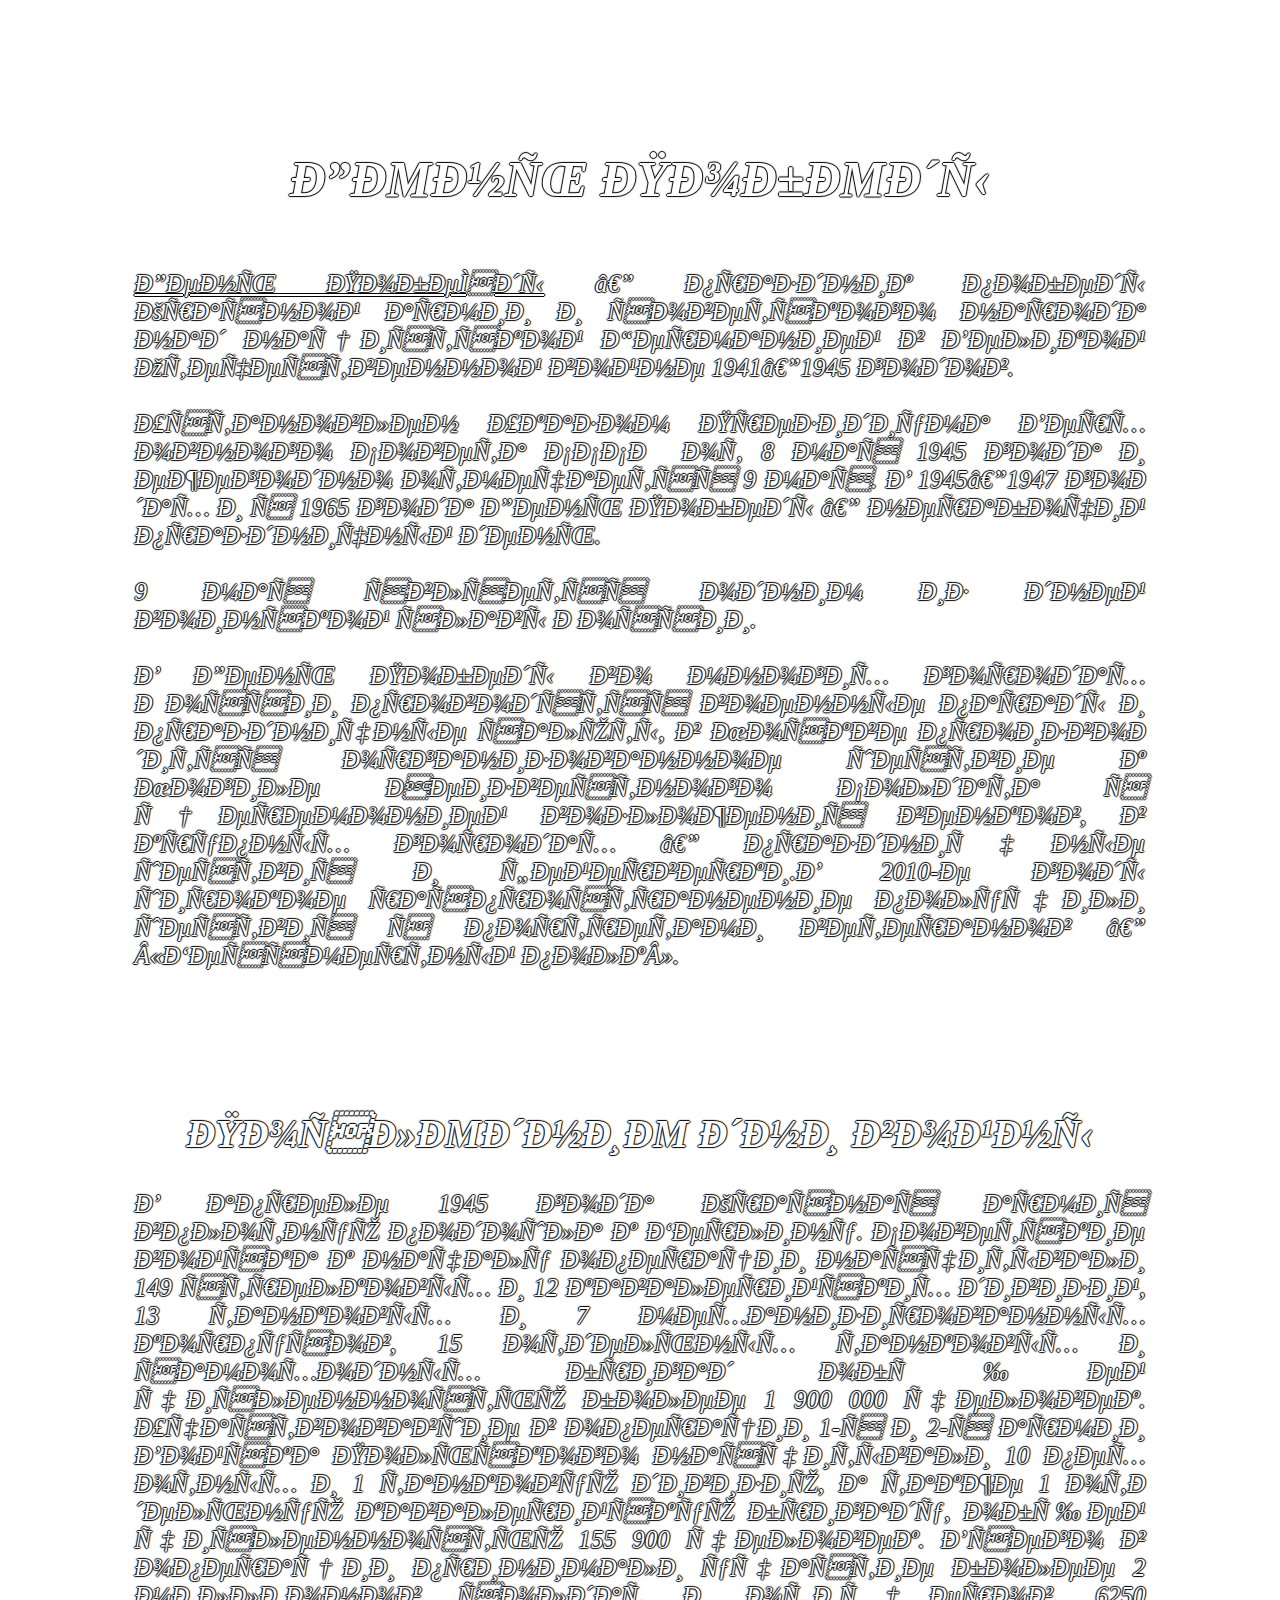
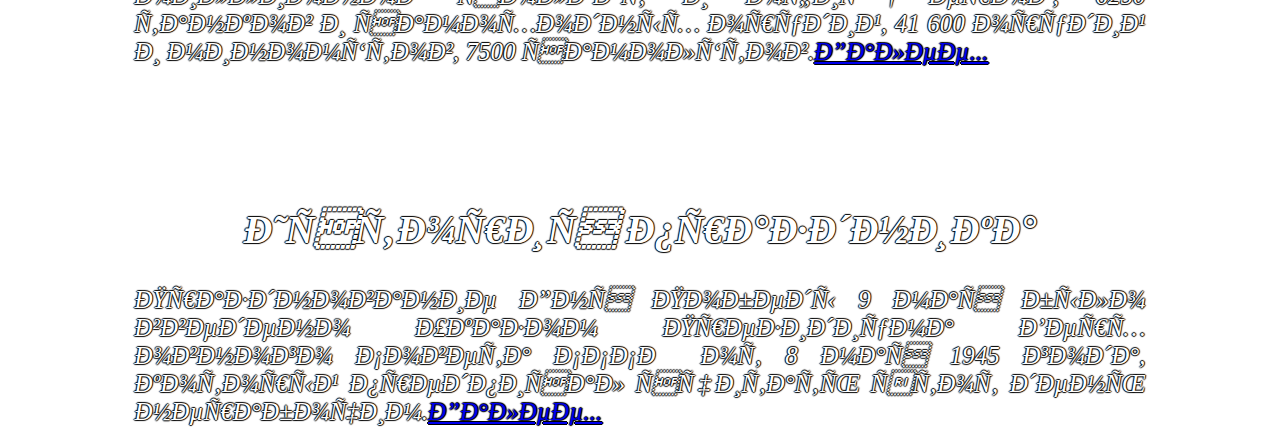
<file: index.html>
<!DOCTYPE html>
<html>
<head>
    <meta charset="UFT-8">
    <title>День Победы</title>
    <meta name="keywords" content="Герои, 1945, Война, Победа, Бессмертный полк">
    <meta name="keywords" content="Герои, что отчаяно бились за будущее нашей страны">
	<link rel="stylesheet" href="style.css">
</head>
<body background="D:\инфа\Den Pobedi\images\фон.jpg">
<font color="white" size="4" style="font:italic 50px bold Times New Roman, Times, serif" class="shadow" >
<h1>День Победы</h1>
<p><br><ins>День Побе́ды</ins> — праздник победы Красной 
армии и советского народа над нацистской Германией в Великой 
Отечественной войне 1941—1945 годов.</br>
<br>Установлен Указом Президиума Верховного Совета СССР 
от 8 мая 1945 года и ежегодно отмечается 9 мая. В 1945—1947 
годах и с 1965 года День Победы — нерабочий праздничный день.</br>
<br>9 мая является одним из дней воинской славы России.</br>
<br>В День Победы во многих городах России проводятся военные 
парады и праздничные салюты, в Москве производится организованное 
шествие к Могиле Неизвестного Солдата с церемонией возложения венков, 
в крупных городах — праздничные шествия и фейерверки.В 2010-е годы широкое 
распространение получили шествия с портретами ветеранов — «Бессмертный полк».</br>
</p>
<h2>Последние дни войны</h2>
<p>В апреле 1945 года Красная армия вплотную подошла к Берлину. 
Советские войска к началу операции насчитывали 149 стрелковых и 12 кавалерийских дивизий, 13 танковых и 7 механизированных корпусов, 15 отдельных танковых и самоходных бригад общей численностью более 1 900 000 человек. 
Участвовавшие в операции 1-я и 2-я армии Войска Польского насчитывали 10 пехотных и 1 танковую дивизию, а также 1 отдельную кавалерийскую бригаду, общей численностью 155 900 человек. 
Всего в операции принимали участие более 2 миллионов солдат и офицеров, 6250 танков и самоходных орудий, 41 600 орудий и миномётов, 7500 самолётов.<a href="pdv.html">Далее...</a>
</p>
<h2>История праздника</h2>
<p>Празднование Дня Победы 9 мая было введено Указом Президиума Верховного Совета СССР от 8 мая 1945 года, который предписал считать этот день нерабочим.<a href="history holiday.html">Далее...</a>
</p>
</body>
</html>
</file>
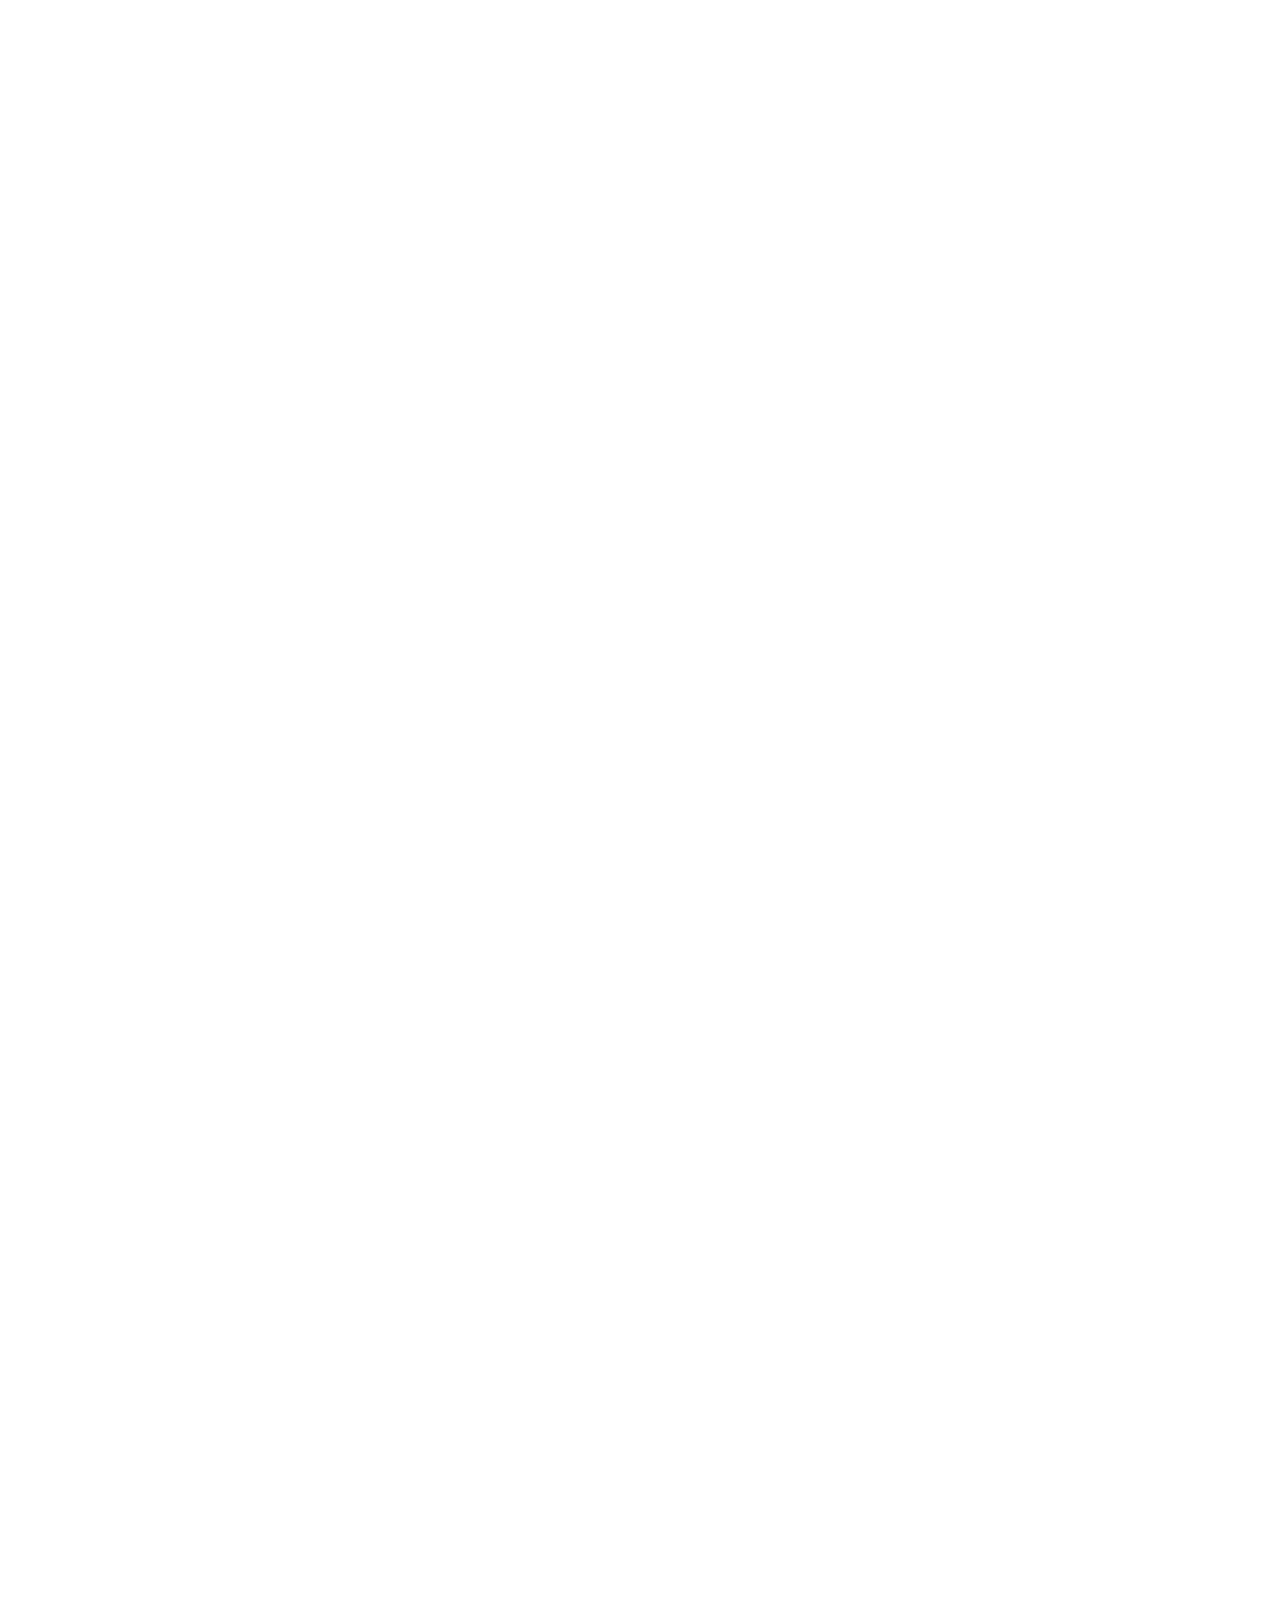
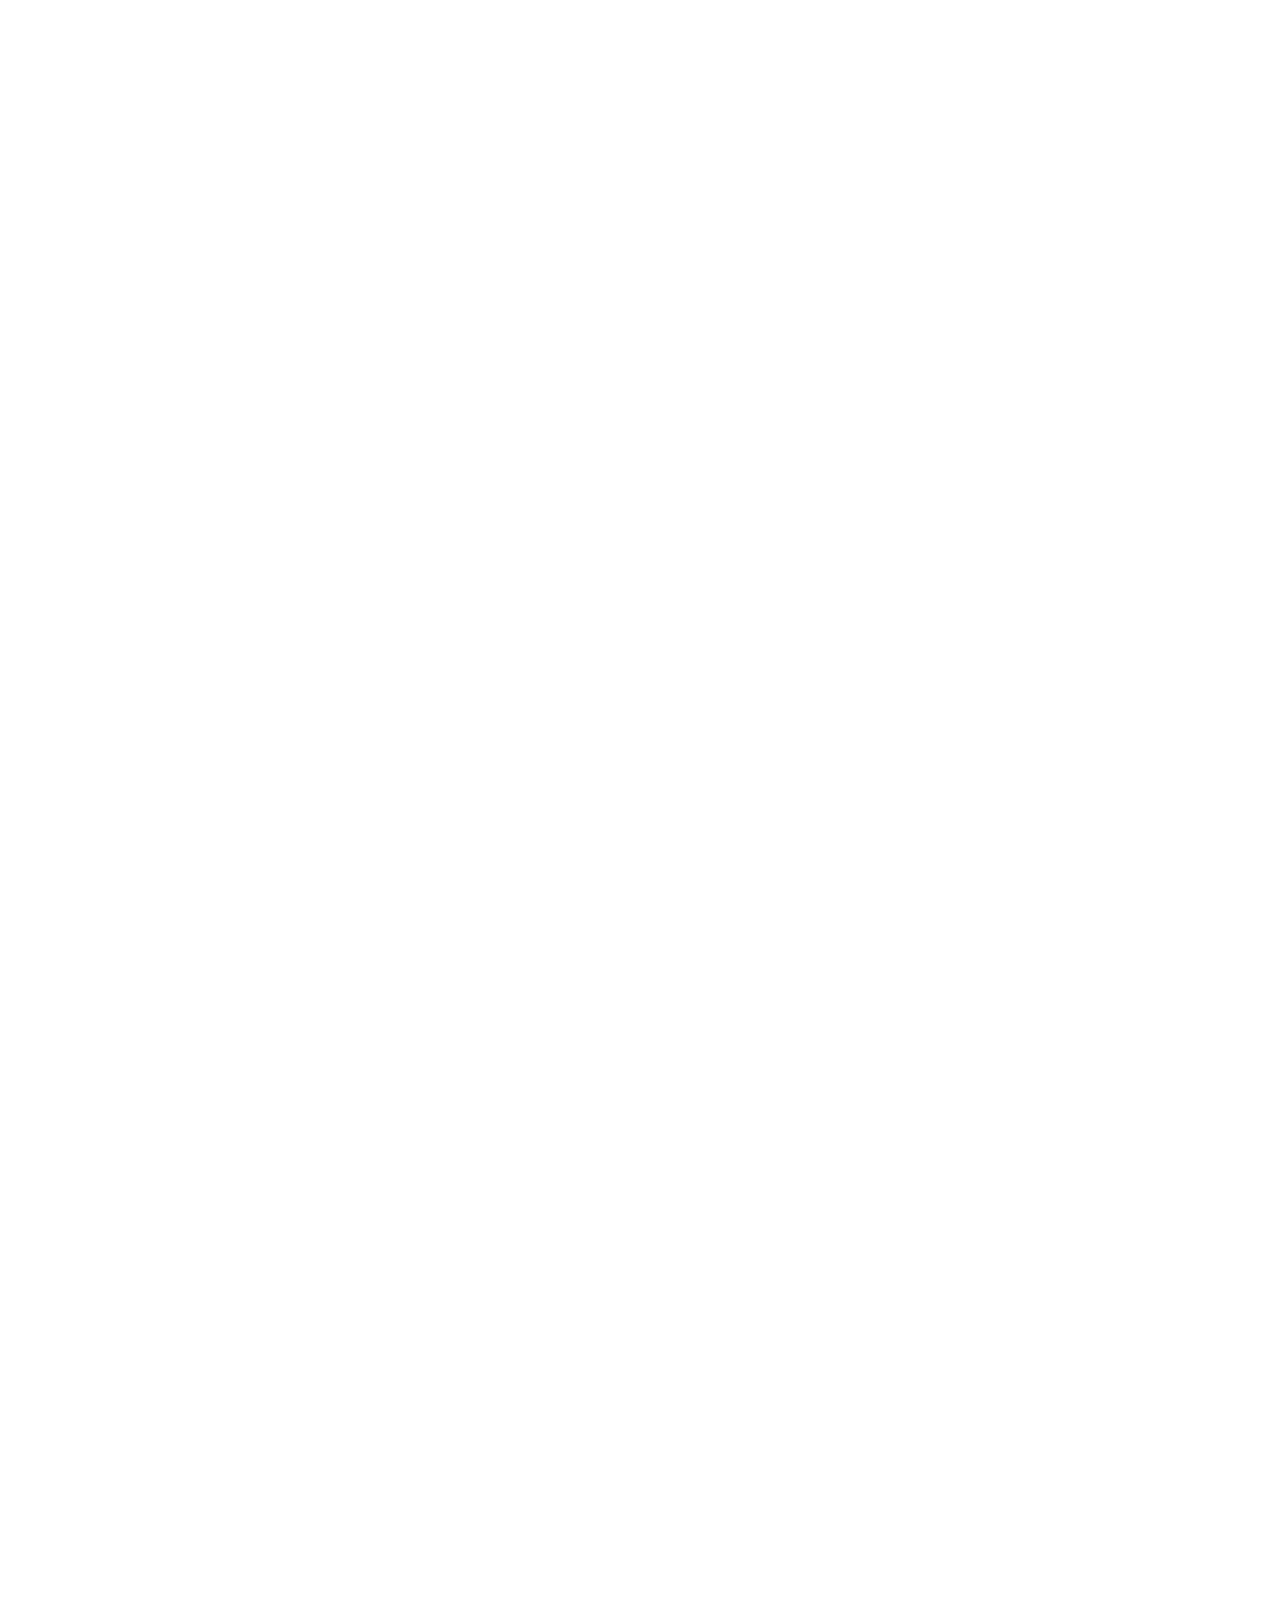
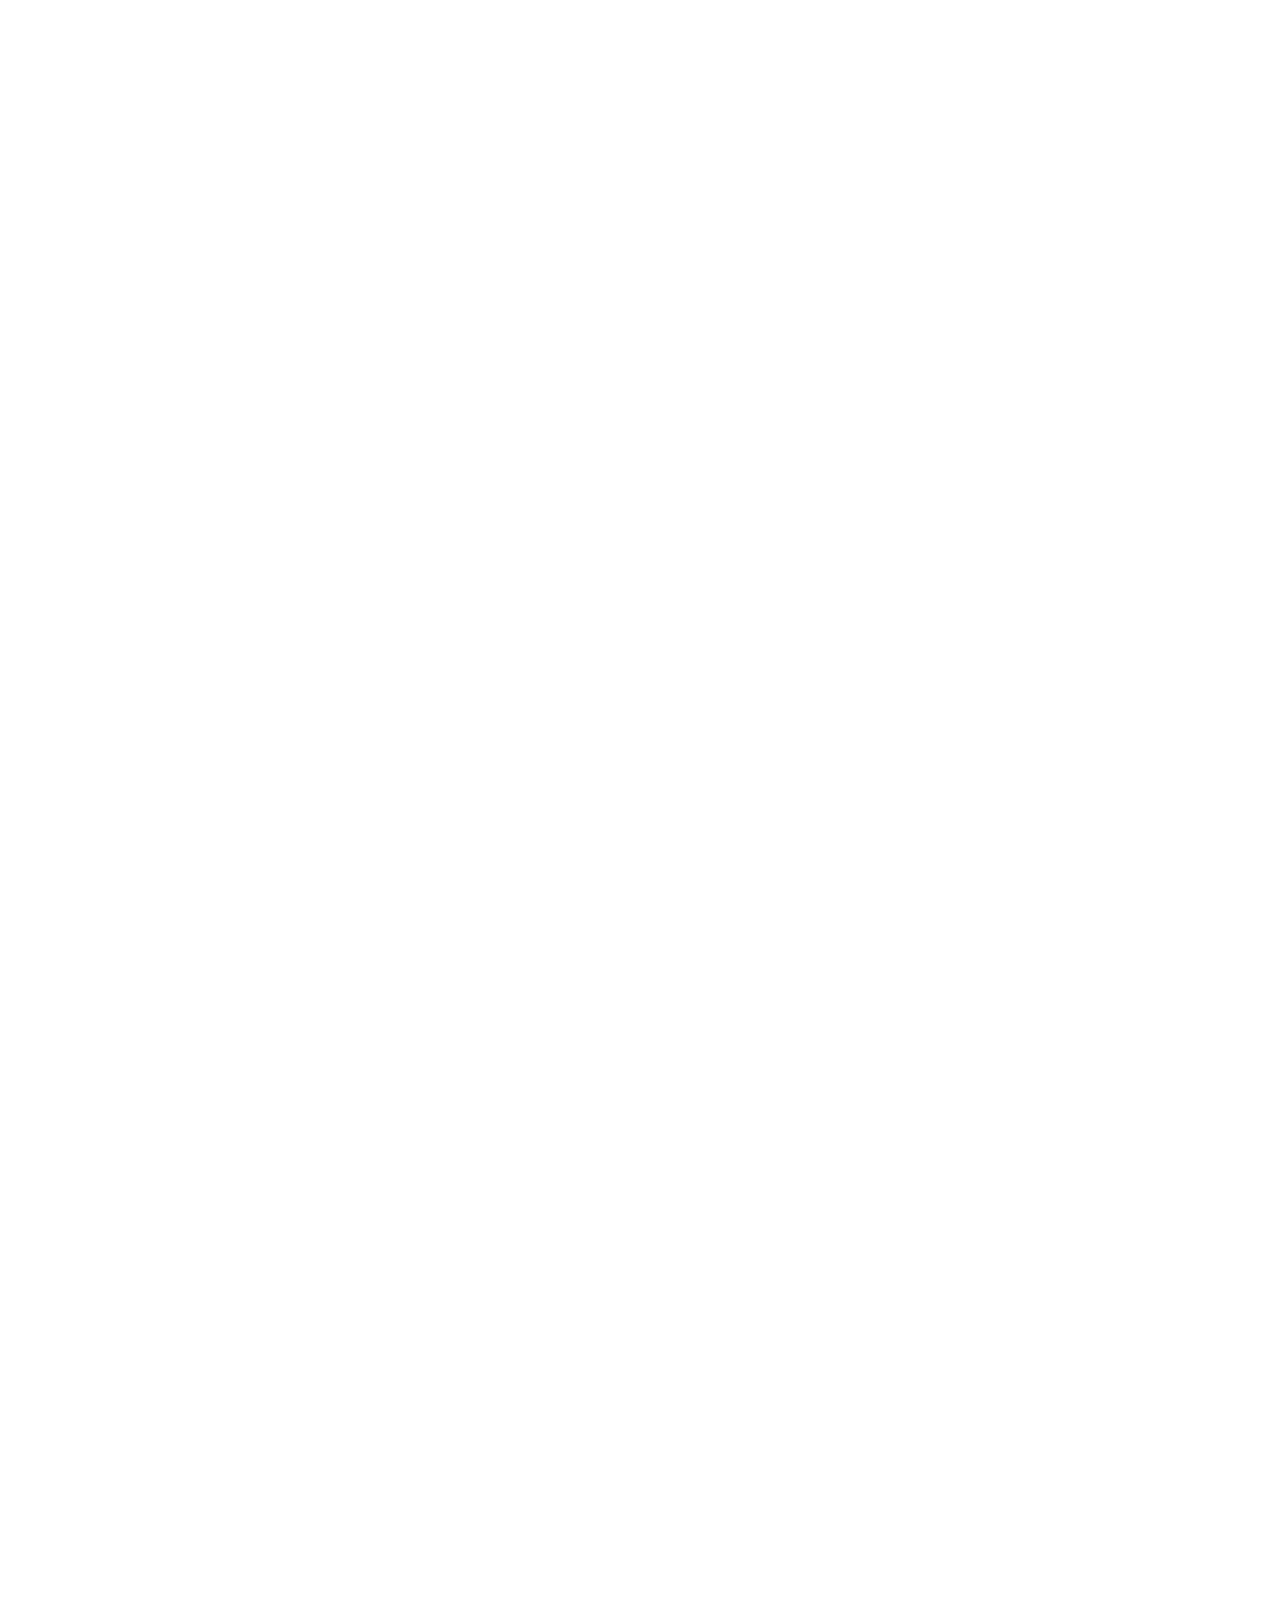
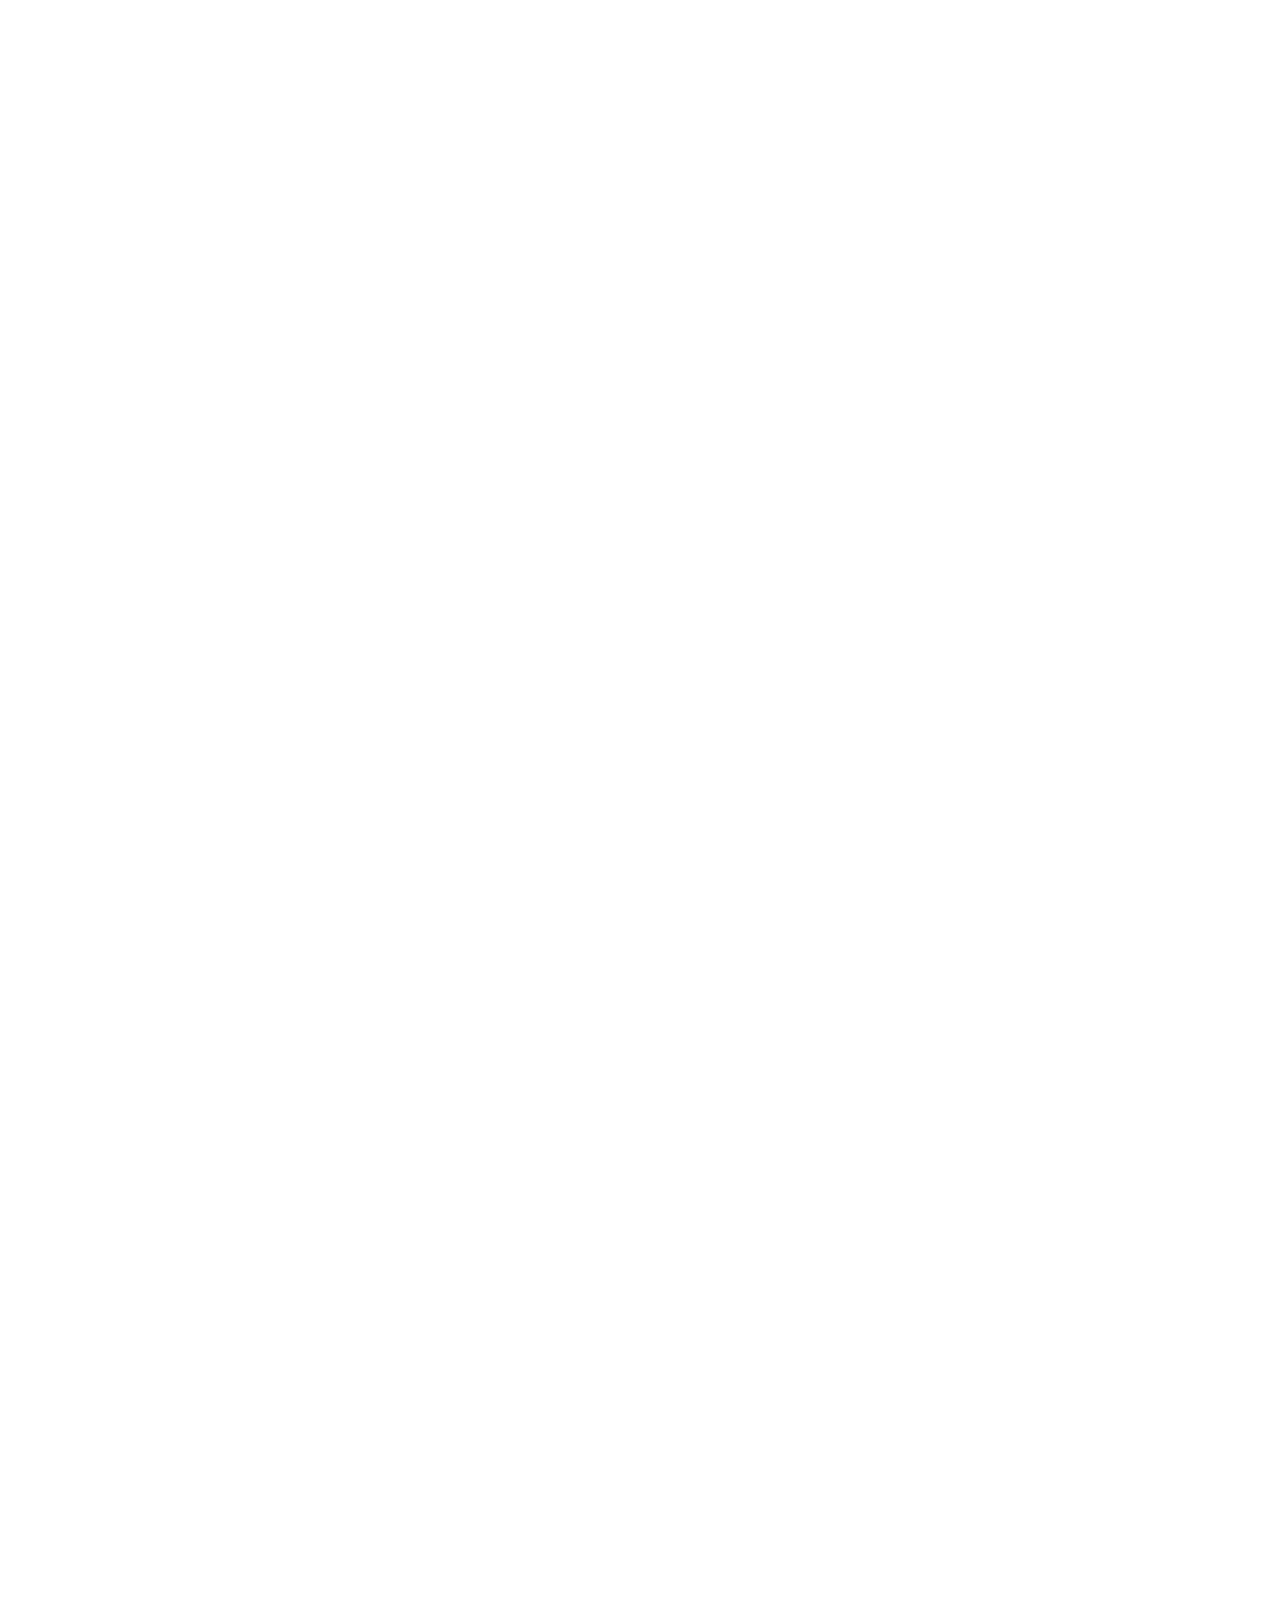
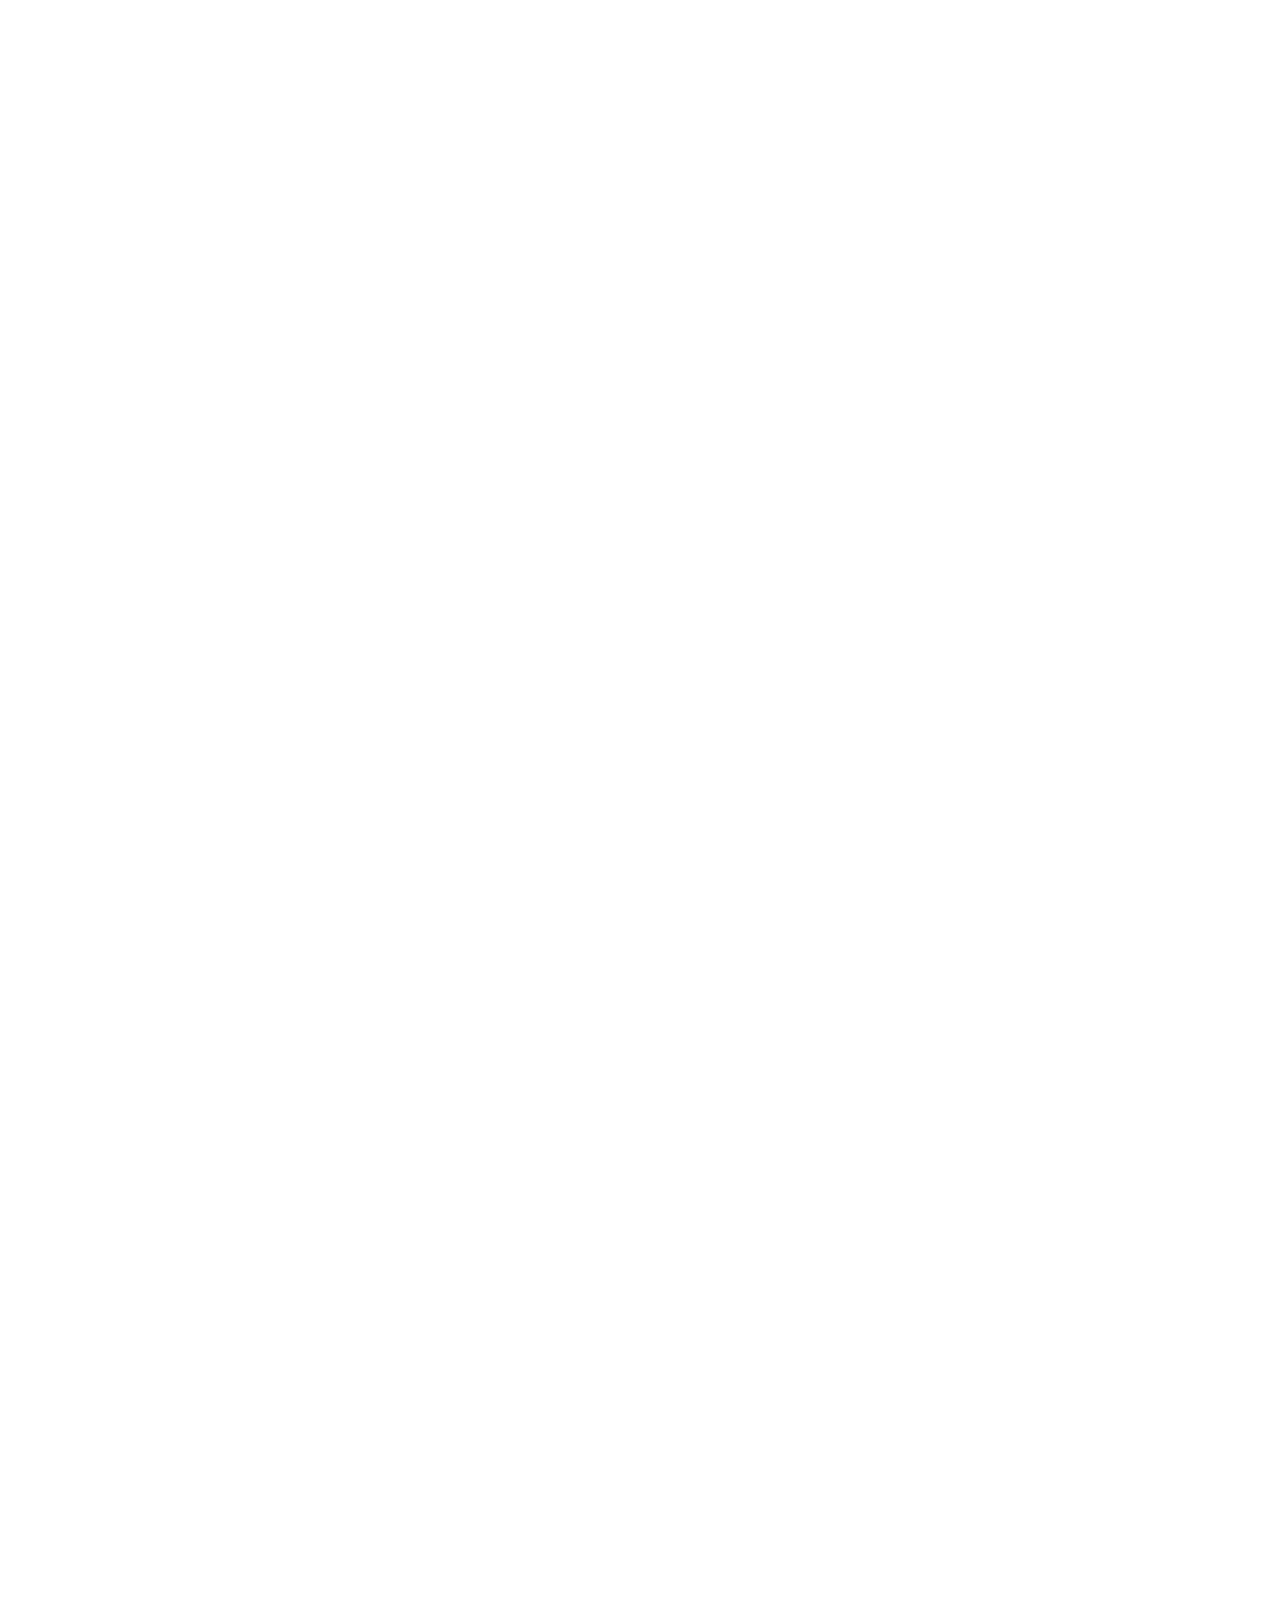
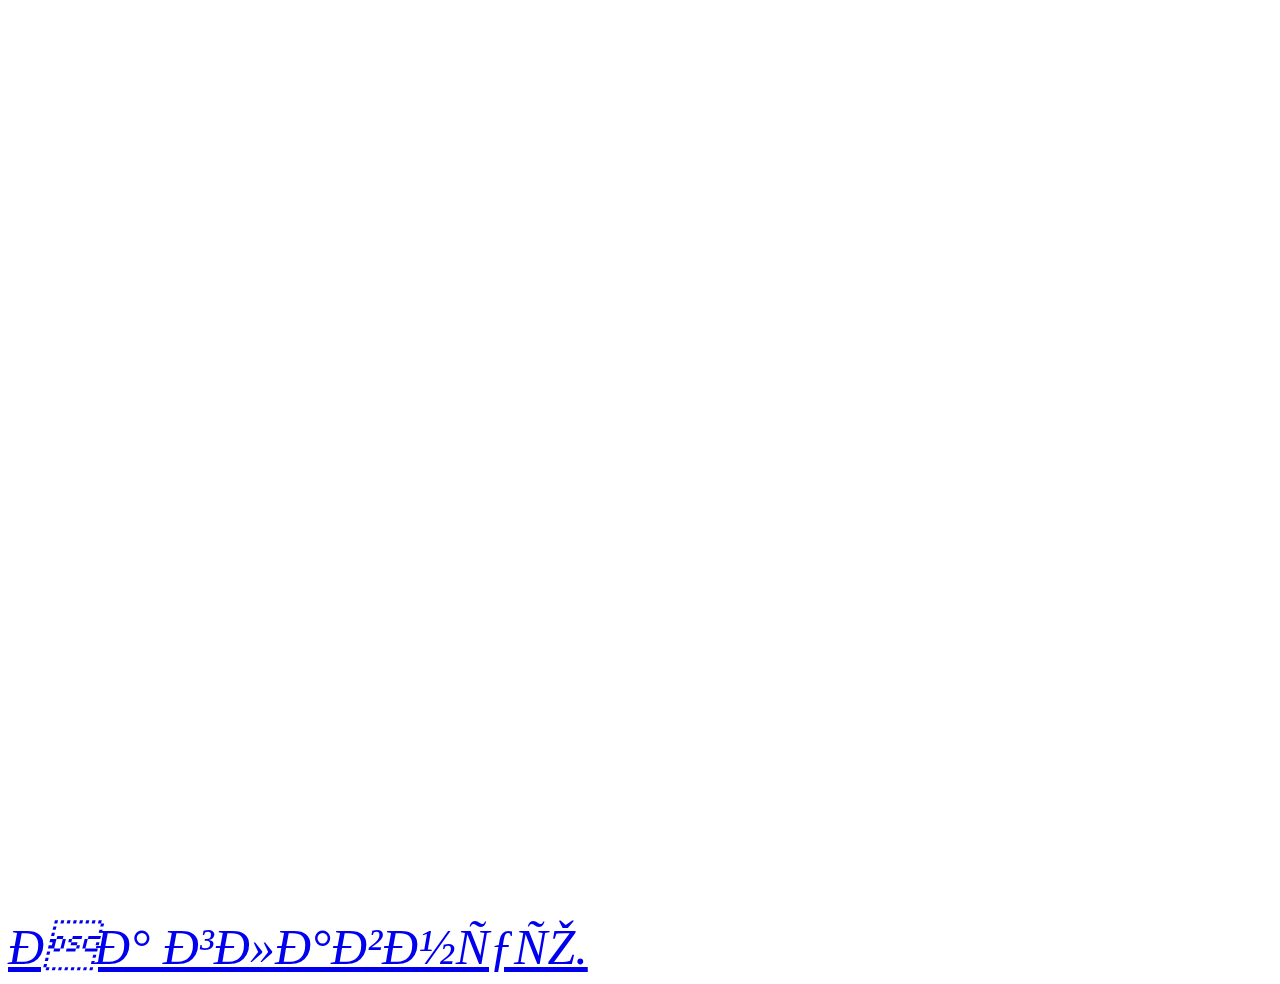
<file: history holiday.html>
<!DOCTYPE html>
<html>
<head>
    <meta charset="UFT-8">
    <title>История праздника</title>
    <meta name="keywords" content="Герои, 1945, Война, Победа, Бессмертный полк">
    <meta name="keywords" content="Герои, что отчаяно бились за будущее нашей страны">
	<link rel="stylesheet" href="hyper2.css">
</head>
<body background="D:\инфа\Den Pobedi\images\фон.jpg">
<font color="white" size="4" style="font:italic 50px bold "Times New Roman", Times, serif">
<h1>История праздника</h1>
<p>Празднование Дня Победы 9 мая было введено Указом Президиума Верховного Совета СССР от 8 мая 1945 года, который предписал считать этот день нерабочим.</p>
<h2>9 мая 1945 года</h2>
<p>
9 мая утром вышел приказ Верховного Главнокомандующего (И. В. Сталина) за номером 369:
</p>
<p class="rama">
<br>ПРИКАЗ</br>
<br>Верховного Главнокомандующего</br>
<br>По войскам Красной Армии</br>
<br>и Военно-Морскому Флоту</br>

<br>8 мая 1945 года в Берлине представителями германского верховного командования подписан акт о безоговорочной капитуляции германских вооружённых сил.</br>

<br>Великая Отечественная война, которую вёл советский народ против немецко-фашистских захватчиков, победоносно завершена, Германия полностью разгромлена.</br>

<br>Товарищи красноармейцы, краснофлотцы, сержанты, старшины, офицеры армии и флота, генералы, адмиралы и маршалы, поздравляю вас с победоносным завершением Великой Отечественной войны.</br>

<br>В ознаменование полной победы над Германией сегодня, 9 мая, в День Победы, в 22 часа столица нашей Родины Москва от имени Родины салютует доблестным войскам Красной Армии, кораблям и частям Военно-Морского Флота, одержавшим эту блестящую победу, тридцатью артиллерийскими залпами из тысячи орудий.</br>

<br>Вечная слава героям, павшим в боях за свободу и независимость нашей Родины! Да здравствуют победоносные Красная Армия и Военно-Морской Флот!</br>

<br>Верховный Главнокомандующий Маршал Советского Союза И. Сталин</br>

<br>9 мая 1945 года</br>
</p>
<p>
<br>Кроме того, в этот день был издан указ Президиума Верховного Совета СССР «Об учреждении медали „За победу над Германией“ в Великой Отечественной войне 1941—1945 гг.».</br>

<br>Первое празднование, состоявшееся 9 мая 1945 года, завершилось грандиозным салютом. 
В памяти советских людей оно запечатлелось надолго. Финальным аккордом празднования победы над Германией стал Парад Победы, состоявшийся 24 июня 1945 года.</br>
</p>

<h2>Праздник при Сталине и Хрущёве</h2>
<p>
<br>В 1945—1947 гг. День Победы являлся нерабочим днём, однако указом Президиума Верховного Совета СССР от 23 декабря 1947 года выходной был отменён: вместо Дня Победы нерабочим сделали Новый год. 
Лишь спустя 17 лет, уже при Брежневе, в юбилейном 1965 году День Победы снова стал нерабочим.</br>

<br>Ныне привычные атрибуты праздника появились не за один день. 
К примеру, за первые 20 послевоенных лет был проведён лишь один парад в честь Победы — 24 июня 1945 года. 
На протяжении этих 20 лет праздничные мероприятия ограничивались, по большей части, салютом, однако вся страна, вместе с ветеранами минувшей войны, отмечала День Победы, невзирая на отсутствие официального выходного.</br>

<br>Как при Сталине, так и при Хрущёве «трафарет» проведения праздника был един: в центральных газетах выходили праздничные передовицы, проводились торжественные вечера, во всех крупных городах СССР давались салюты из 30 артиллерийских залпов. Отличия при Хрущёве заключались в том, что не восхваляли ни Сталина, ни полководцев минувшей войны, со многими из которых Хрущёв рассорился.</br>

<br>В частности, первый юбилей Победы, 9 мая 1955 года, был обычным рабочим днём, без военного парада, хотя в городах страны прошли торжественные собрания. Можно также отметить концерты и массовые народные гулянья на площадях и в парках. Кроме того, в Москве, столицах союзных республик и в городах-героях был произведён салют 30 артиллерийскими залпами.</br>

<br>С 1958 года воздушные парады ни в один из государственных праздников СССР над Красной площадью не проводились.</br>

<br>В период с 1948 по 1964 годы День Победы официально не отмечался.</br>
</p>

<h2>Последующее развитие</h2>
<p>
<br>День Победы стал вторым по значимости национальным праздником (после Годовщины Великой Октябрьской социалистической революции) лишь на 20-летний юбилей разгрома Германии. 
Брежнев внёс в ритуал 9 Мая две существенных поправки, которые и сегодня имеют продолжение:</br></p>
  <br> <ul>
      <li>состоялся военный парад на Красной площади и приём в Кремлёвском дворце съездов; </li>
      <li>День Победы снова стал нерабочим днём.</li>
	</ul> </br>
  
<p><br>9 мая 1965 года состоялся второй парад, посвящённый победе в Великой Отечественной войне.</br>

<br>С тех пор масштаб торжеств нарастал. На День Победы 1967 года Брежнев лично открыл Могилу Неизвестного Солдата. Юбилейные мероприятия 9 мая 1975 года включали возложение венков к Мавзолею Ленина и Могиле Неизвестного Солдата (35 минут), в 13:00 проходила торжественная манифестация молодёжи Москвы на Красной площади (в пределах 45 минут), в 15:00 — праздничный приём, в 18:50 — минута молчания, в 21:00 — праздничный салют.</br>

<br>Кроме того, с шестидесятых годов своеобразные военные парады 9 мая стали проводиться во многих городах СССР. В этот день воинские части и военные училища маршем проходили по улицам городов к военным мемориалам или памятникам погибшим воинам, где проводились митинги и возложение цветов.</br>

<br>9 мая 1985 года состоялся третий парад (на 40-летие Победы). 9 мая 1990 года состоялся четвёртый парад. Была задействована военная техника Великой Отечественной войны.</br></p>

<h2>Праздник в современной России</h2>
<p><br>9 мая — день окончания Великой Отечественной войны, является одним из дней воинской славы России.</br>

<br>После распада СССР военные парады 9 мая на Красной площади не проводились до юбилейного 1995 года. Тогда в Москве прошли два парада: на Красной площади (в пешем строю) и на Поклонной горе (с участием войск и боевой техники).</br>


<br>Украшение Москвы флагами на День Победы, 9 мая 2021
С тех пор парады на Красной площади стали проводить ежегодно, но в первое время без боевой техники.</br>

<br>С 1997 года правители страны перестали подниматься на Мавзолей для принятия парада, и стали делать это с сооружаемых перед Мавзолеем временных подмостков.</br>

<br>С 2005 года Мавзолей Ленина на время парадов стали задрапировывать фанерными щитами, на фоне которых с того времени руководство страны и принимает парад.</br>

<br>С 2007 года в праздновании стали массово применяться георгиевские ленты, потеснившие советские символы.</br>

<br>С 2008 года парад стал вновь проводиться с участием боевой техники, в том числе военной авиации.</br>

<br>Праздничные шествия в честь Дня Победы также проходят во всех городах-героях, военных округах, в ряде крупных городов России и стран СНГ. В этот день традиционно встречаются фронтовики, возлагаются венки к Могиле Неизвестного Солдата, памятникам славы и воинской доблести, гремит праздничный салют.</br>

<br>В 2012 году в Томске была впервые проведена акция «Бессмертный полк»: участники акции следуют колонной и несут портреты своих воевавших предков: родителей, дедов и прадедов. Начиная с 2013 года, эта традиция распространилась на всю Россию и за её пределы и год от года охватывает всё большее число городов и стран. В 2015 году акция собрала около 12 миллионов человек, принявших участие в шествии по России в целом. В одной лишь Москве акция собрала 500 тысяч участников, включая президента России В. В. Путина.</br>
</p>
<br> <ul>Отдельные даты:
<li>1995 — 50-летие Победы. Открытие мемориального комплекса на Поклонной горе и памятника маршалу Г. К. Жукову на Манежной площади. Пеший парад ветеранов на Красной площади, военной техники на Поклонной горе.</li>
<li>2000 — 55-летие Победы. Последний пеший парад ветеранов прошёл на Красной площади.</li>
<li>2005 — 60-летие Победы. Парад состоял из двух частей: исторической и современной. Кульминацией парада стал проезд 2600 ветеранов на «полуторках». Старт акции «Георгиевская ленточка».</li>
<li>2006 — Указом президента Российской Федерации учреждено почётное звание «Город воинской славы».</li>
<li>2008 — Во время парада впервые в истории современной России на Красной площади была использована тяжёлая военная техника.</li>
<li>2010 — 65-летие Победы. Общероссийский парад Победы впервые состоялся в России 9 мая 2010 года.</li>
<li>2015 — 70-летие Победы.</li>
<li>2017 — 72-летие Победы.</li>
<li>2018 — 73-летие Победы.</li>
<li>2019 — 74-летие Победы.</li>
<li>2020 — 75-летие Победы.</li>
<li>2021 — 76-летие Победы.</li>
</ul> </br>
<a href="maya.html">На главную.</a>
</body>
</html>
</file>
<file: style.css>
h1{
	text-transform: uppercase;
	text-align: center;
	margin-top: 150px;
	font-size: 50px;
}
body{
	font-family: sans-serif;
	background-size: cover;
	background-attachment: fixed;
}
	

p{
	font-size: 25px;
	display: block;
	margin: 0 auto;
	width: 80%;
	text-align: justify;
}
h2{
	text-transform: uppercase;
	text-align: center;
	margin-top: 140px;
	font-size: 40px;
}
.shadow{
	 text-shadow: 1px 0 1px #000, 0 1px 1px #000, -1px 0 1px #000, 0 -1px 1px #000;
}
</file>
<file: hyper2.css>
h1{
	text-transform: uppercase;
	text-align: center;
	margin-top: 150px;
	font-size: 50px;
}
body{
	font-family: sans-serif;
	background-size: cover;
	background-attachment: fixed;
}
p{
	font-size: 25px;
	display: block;
	margin: 0 auto;
	width: 80%;
	text-align: justify
}
h2{
	text-transform: uppercase;
	text-align: center;
	margin-top: 140px;
	font-size: 40px
}
.center{
    display: block;
    margin-left: auto;
    margin-right: auto;
    width: 25%;
}
.rama{
    border: 1px solid white;
    padding: 10px;
   }
ul {
	font-size: 25px;
	display: block;
	margin: 0 auto;
	width: 80%;
}
</file>
